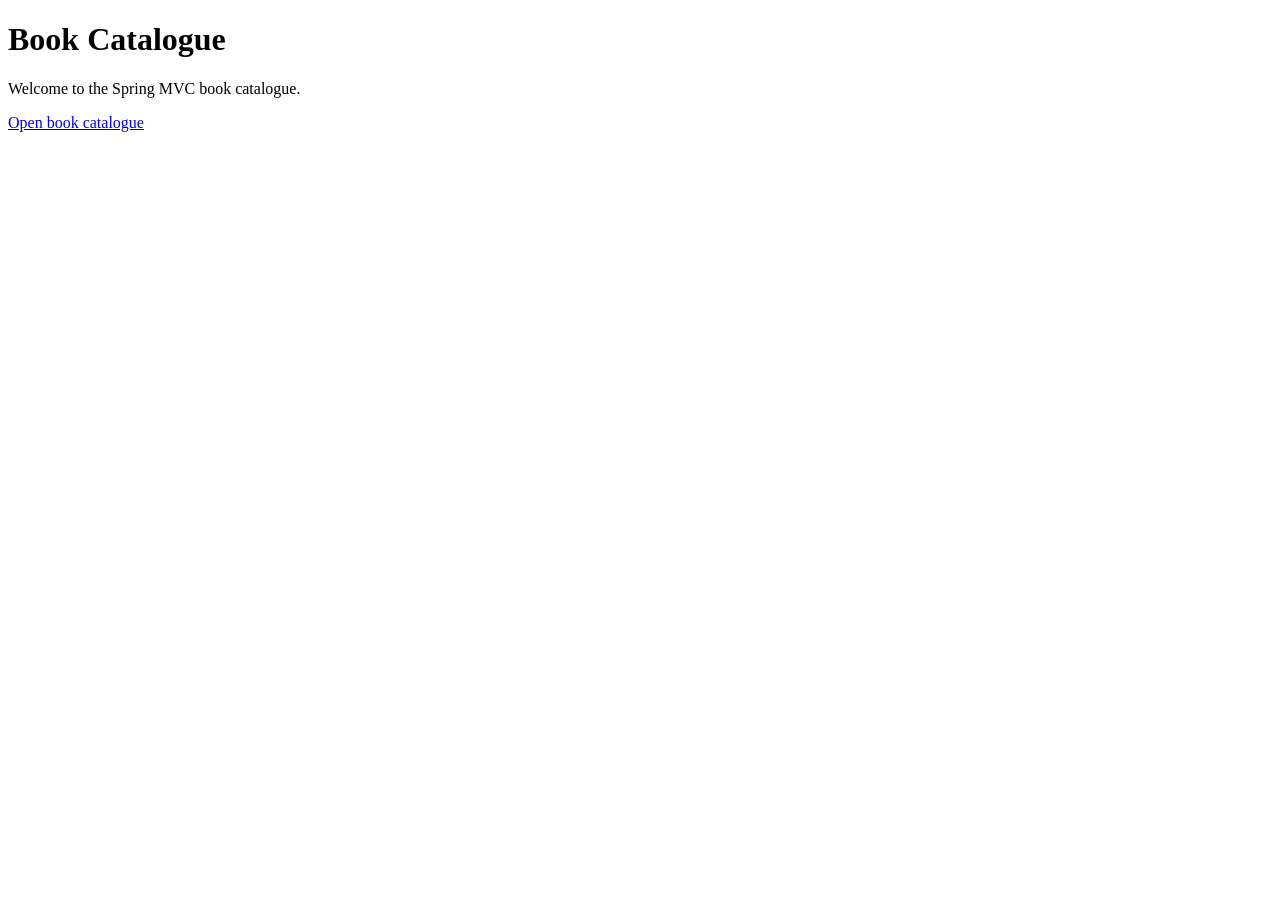
<file: src/main/resources/static/index.html>
<!DOCTYPE html>
<html lang="en">

<head>
    <meta charset="UTF-8">
    <title>Book Catalogue</title>
</head>

<body>

<h1>Book Catalogue</h1>

<p>
    Welcome to the Spring MVC book catalogue.
</p>

<a href="/books">
    Open book catalogue
</a>

</body>

</html>
</file>
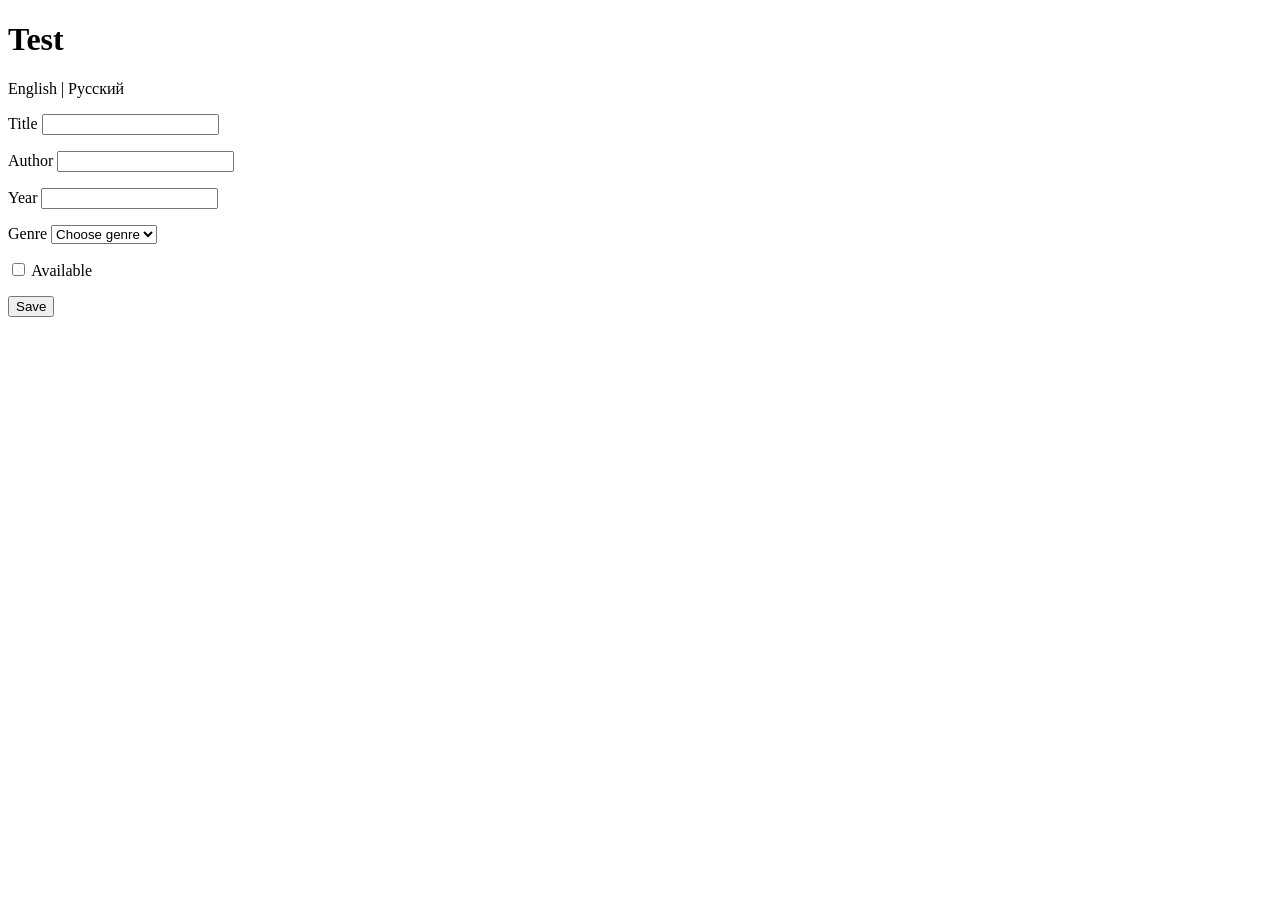
<file: src/main/resources/templates/books/form.html>
<!DOCTYPE html>
<html xmlns:th="http://www.thymeleaf.org">
<head>
    <meta charset="UTF-8">
    <title th:text="#{book.new}">New book</title>
    <link rel="stylesheet" th:href="@{/css/app.css}">
</head>
<body>

<h1 th:text="${#locale} + ' | ' + #{book.new}">Test</h1>

<!-- Language switch -->
<p>
    <a th:href="@{/books/new(lang='en')}">English</a> |
    <a th:href="@{/books/new(lang='ru')}">Русский</a>
</p>

<form th:action="@{/books}" th:object="${form}" method="post">

    <!-- Book title -->
    <p>
        <label th:text="#{book.title}">Title</label>
        <input type="text"
               th:field="*{title}"
               th:errorclass="is-invalid">
        <span class="error" th:errors="*{title}"></span>
    </p>

    <!-- Author -->
    <p>
        <label th:text="#{book.author}">Author</label>
        <input type="text"
               th:field="*{author}"
               th:errorclass="is-invalid">
        <span class="error" th:errors="*{author}"></span>
    </p>

    <!-- Publication year -->
    <p>
        <label th:text="#{book.year}">Year</label>
        <input type="number"
               th:field="*{year}"
               th:errorclass="is-invalid">
        <span class="error" th:errors="*{year}"></span>
    </p>

    <!-- Genre -->
    <p>
        <label th:text="#{book.genre}">Genre</label>
        <select th:field="*{genre}"
                th:errorclass="is-invalid">

            <option value=""
                    th:text="#{book.genre.choose}">
                Choose genre
            </option>

            <option th:each="g : ${genres}"
                    th:value="${g}"
                    th:text="${g}">
            </option>
        </select>

        <span class="error" th:errors="*{genre}"></span>
    </p>

    <!-- Availability -->
    <p>
        <label>
            <input type="checkbox" th:field="*{available}">
            <span th:text="#{book.available}">Available</span>
        </label>
    </p>

    <!-- Save button -->
    <button type="submit" th:text="#{form.submit}">
        Save
    </button>

</form>

</body>
</html>
</file>
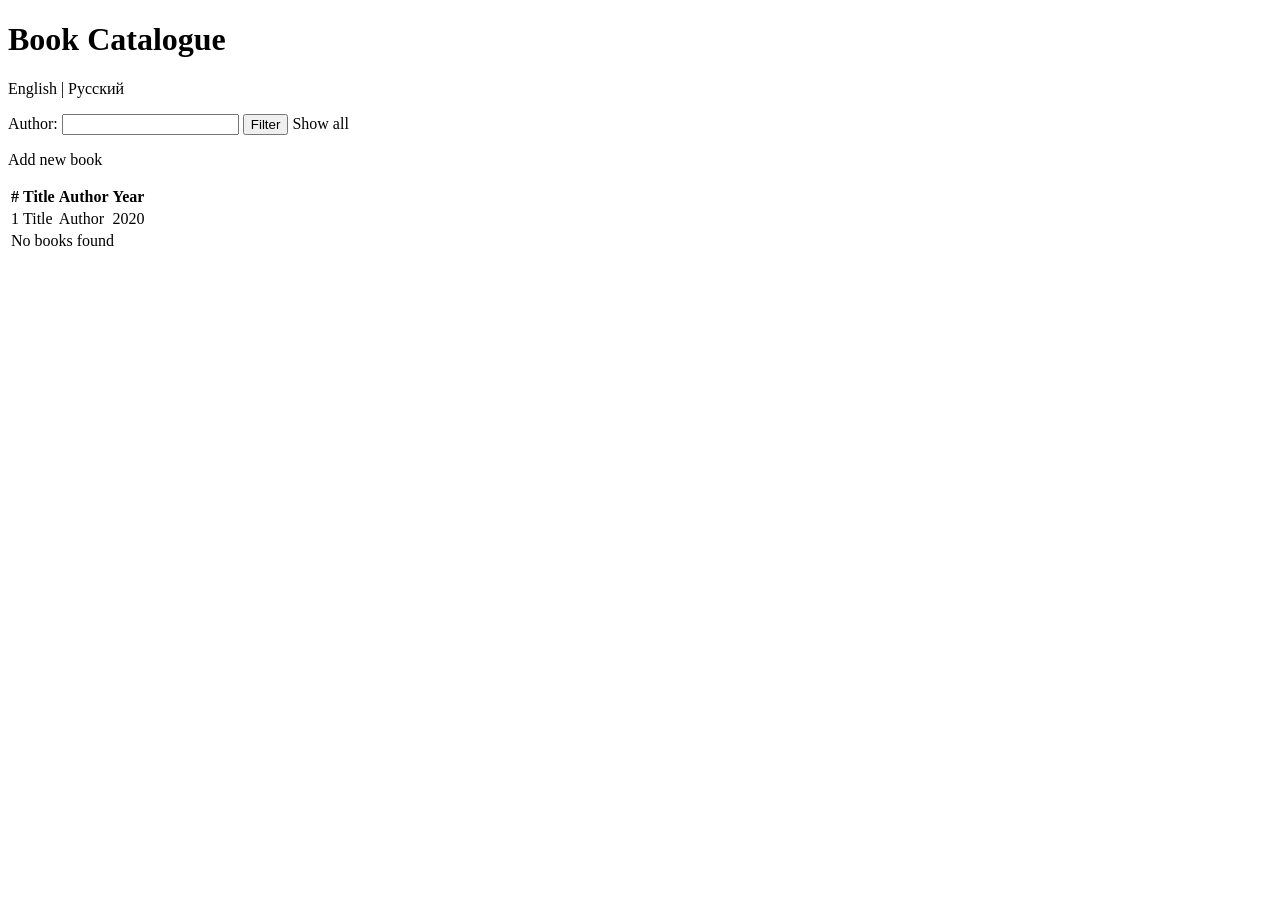
<file: src/main/resources/templates/books/list.html>
<!DOCTYPE html>
<html xmlns:th="http://www.thymeleaf.org">
<head>
    <meta charset="UTF-8">
    <title th:text="#{book.catalogue}">Book Catalogue</title>
    <link rel="stylesheet" th:href="@{/css/app.css}">
</head>
<body>

<h1 th:text="#{book.catalogue}">Book Catalogue</h1>

<p>
    <a th:href="@{/books(lang='en')}">English</a> |
    <a th:href="@{/books(lang='ru')}">Русский</a>
</p>

<p th:if="${message}" class="flash" th:text="${message}"></p>

<form method="get" th:action="@{/books}">
    <label>
        <span th:text="#{book.author}">Author</span>:
        <input type="text" name="author" th:value="${author}">
    </label>
    <button type="submit" th:text="#{catalogue.filter}">Filter</button>
    <a th:href="@{/books}" th:text="#{catalogue.showAll}">Show all</a>
</form>

<p>
    <a th:href="@{/books/new}" th:text="#{catalogue.addBook}">
        Add new book
    </a>
</p>

<table>
    <thead>
    <tr>
        <th>#</th>
        <th th:text="#{book.title}">Title</th>
        <th th:text="#{book.author}">Author</th>
        <th th:text="#{book.year}">Year</th>
    </tr>
    </thead>
    <tbody>
    <tr th:each="book : ${books}">
        <td th:text="${book.id}">1</td>
        <td th:text="${book.title}">Title</td>
        <td th:text="${book.author}">Author</td>
        <td th:text="${book.year}">2020</td>
    </tr>
    <tr th:if="${#lists.isEmpty(books)}">
        <td colspan="4" th:text="#{catalogue.empty}">
            No books found
        </td>
    </tr>
    </tbody>
</table>

</body>
</html>
</file>
